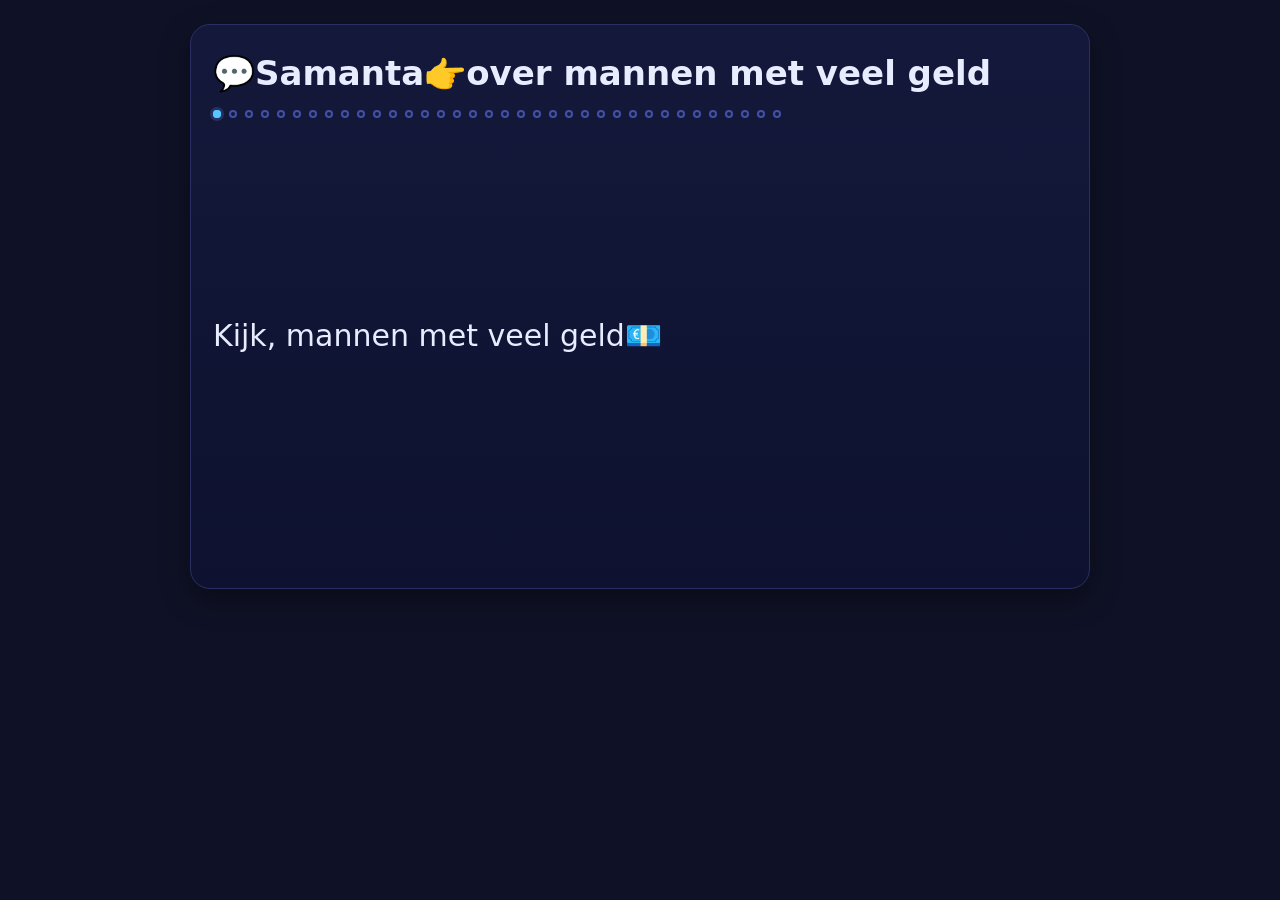
<file: sammy.html>
<!DOCTYPE html>
<html lang="nl">
<head>
  <link rel="icon" href="/favicon.svg" type="image/svg+xml">
  <link rel="alternate icon" href="/favicon-32.png" sizes="32x32" type="image/png">
  <link rel="icon" href="/favicon.ico" sizes="16x16 32x32 64x64">
  <meta name="theme-color" content="#ffffff">
  <meta charset="UTF-8" />
  <meta name="viewport" content="width=device-width,initial-scale=1" />
  <title>AniFunny text 4 Sammy</title>
  <meta name="description" content="Over mannen met veel poen!">
  <link rel="stylesheet" href="style.css">
  <script type="text/javascript">
    (function(c,l,a,r,i,t,y){
        c[a]=c[a]||function(){(c[a].q=c[a].q||[]).push(arguments)};
        t=l.createElement(r);t.async=1;t.src="https://www.clarity.ms/tag/"+i;
        y=l.getElementsByTagName(r)[0];y.parentNode.insertBefore(t,y);
    })(window, document, "clarity", "script", "tbhmot2we9");
</script>
  <script src="script.js"></script>  
</head>
<body>
  <main class="wrap">
    <section class="card" aria-live="polite">
      <div class="ttl" id="title">AniBrief</div>
      <div class="progress" id="progress" aria-label="Voortgang"></div>
      <div class="stage">
        <div class="stage-inner">
          <div id="text" class="text"></div>
          <div id="htmlbox" class="text" style="display:none"></div>
          <div id="ytbox">
            <div id="ytplayer"></div>
          </div>
        </div>
      </div>

      <div class="actions">
        <button id="prev" class="btn btn--prev" disabled>◀ Terug</button>
        <button id="next" class="btn btn--next">Verder ▶</button>
      </div>
    </section>
  </main>
</body>
</html>
</file>
<file: style.css>
:root{
      --bg:#0f1226; 
      --panel:#161a36; 
      --ink:#e8ecff; 
      --muted:#b7c0ff; 
      --accent:#7ae1ff;
      --ok:#34A853; 
      --ok2:#1d7a3e; 
      --shadow:0 10px 30px rgba(0,0,0,.35);
    }
    html,body{
      margin:0;padding:0;
      background:var(--bg);
      color:var(--ink);
      font:16px/1.55 system-ui,-apple-system,Segoe UI,Roboto,Ubuntu,Helvetica,Arial,sans-serif;}
    .wrap{max-width:900px;
          margin:24px auto;
          padding:0 16px}
    .card{background:linear-gradient(180deg,#14183a,#0e1230);
          border:1px solid #2a2f63;
          border-radius:20px;
          box-shadow:var(--shadow);padding:22px 22px 26px; 
          position:relative;}

    .ttl{font-size:clamp(20px,6vw,34px);font-weight:800;margin:0 0 10px}
    .progress{display:flex;gap:8px;align-items:center;margin:8px 0 12px;flex-wrap:wrap}

    .dot{width:8px;
         height:8px;
         border-radius:999px;
         box-shadow:inset 0 0 0 2px #4250aa}
    .dot.is-active{background:#56c7ff;
                   box-shadow:0 0 0 3px #243164, inset 0 0 0 2px #56c7ff}
    .dot.is-done{background:#5d65d8
                 ;opacity:.9}

    .stage{min-height:46vh; 
           display:flex; 
           justify-content:center; 
           align-items:center; 
           overflow:hidden}
    .stage-inner{width:100%}

    .text{font-size:clamp(18px,5vw,30px);
          line-height:1.35}
    .text span{white-space:pre-wrap}
    .text{overflow-wrap:anywhere}

    .actions{display:flex;
             gap:14px;
             justify-content:flex-end;
             margin-top:18px}

    .btn{border:none;
         border-radius:18px;
         padding:12px 18px;
         font-weight:700;
         cursor:pointer}
    .btn:disabled{display:none;
                  opacity:0;
                  cursor:not-allowed}
    .btn--prev{background:#273061;
               color:#9fb1ff;
               transform:scale(.95)}
    .btn--next{background:linear-gradient(180deg,var(--ok),var(--ok2));
               color:#fff;
               transform:scale(.95)}

    /* YouTube container */
    #ytbox{display:none; 
           aspect-ratio:16/9; 
           width:100%; 
           border-radius:14px; 
           overflow:hidden;
           margin:8px 0}
</file>
